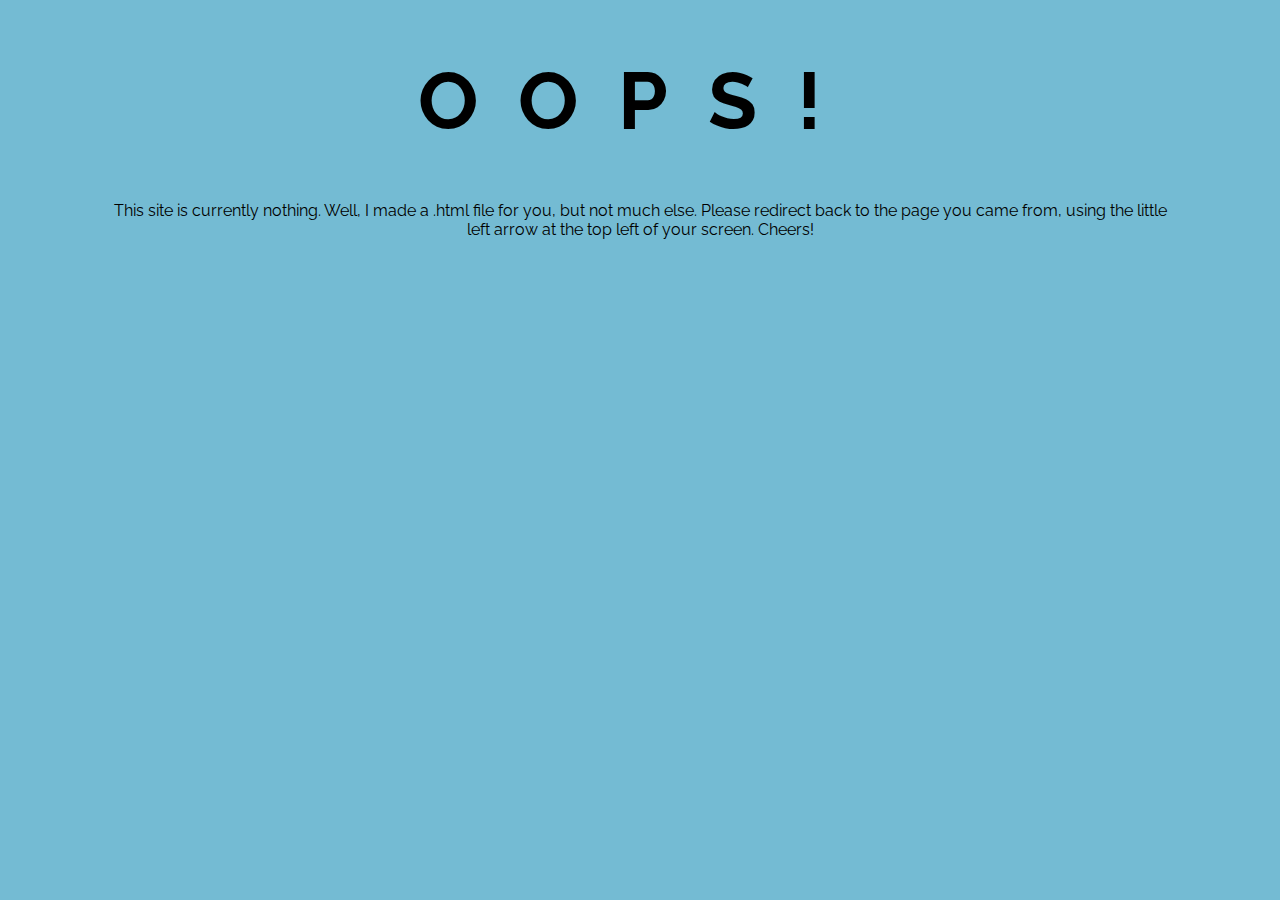
<file: html/placeholder.html>
<!DOCTYPE html>
<html>
  	<head>
    		<meta charset="utf-8">
    		<meta name="viewport" content="width=device-width">
    		<title>Voxel Wars Official Site [TESTING]</title>
    		<link href="/css/style.css" rel="stylesheet" type="text/css" />
  	</head>
  	<body class="body">

		<div class="center">
			<h1 class="site_header">OOPS!</h1>
			
			<div class="margin">
				<p class="p">
					This site is currently nothing. Well, I made a .html file for you, but not much else. Please redirect back to
					the page you came from, using the little left arrow at the top left of your screen. Cheers!
				</p>
			</div>
			
		</div>

  	</body>
</html>
</file>
<file: css/style.css>
@import url('https://fonts.googleapis.com/css?family=Raleway');

.navbar { 
  overflow: hidden;
  background-color: #073463;
}

.navbar a { 
  float: left;
  font-size: 16px;
  color: white;
  text-align: center;
  padding: 14px 16px;
  text-decoration: none;
}

.dropdown { 
  float: left;
  overflow: hidden;
}

.dropdown .dropbtn { 
  font-size: 16px;  
  border: none;
  outline: none;
  color: white;
  padding: 14px 16px;
  background-color: inherit;
  font-family: inherit;
  margin: 0;
}

.navbar a:hover, .dropdown:hover .dropbtn {  
  background-color: rgb(255, 205, 56);
  color: #333;
}

.navbar .dropdown:active .dropbtn {
    background-color: rgb(255, 190, 33)
}

.dropdown-content { 
  display: none;
  position: absolute;
  background-color: #f9f9f9;
  min-width: 160px;
  box-shadow: 0px 8px 16px 0px rgba(0,0,0,0.2);
  z-index: 1;
}

.dropdown-content a {
  float: none;
  color: black;
  padding: 12px 16px;
  text-decoration: none;
  display: block;
  text-align: left;
}

.dropdown-content a:hover {
  background-color: #ddd;
}

.dropdown:hover .dropdown-content {
  display: block;
}

.nohover a:hover {
  background-color: #073463;
}

.body {
	font-family: 'Raleway', sans-serif;
	background-color: rgb(116, 187, 211);
}

.center {
	text-align: center;
}

.margin {
	margin-left: 6em;
	margin-right: 6em;
}

.tab {
	text-indent: 2em;
}

.site_header {
	font-size: 5em;
	letter-spacing: .5em;
}

.site_subheader {
	font-size: 3em;
	letter-spacing: .1em;
}

.footer {
	font-size: .75em; 
}
</file>
